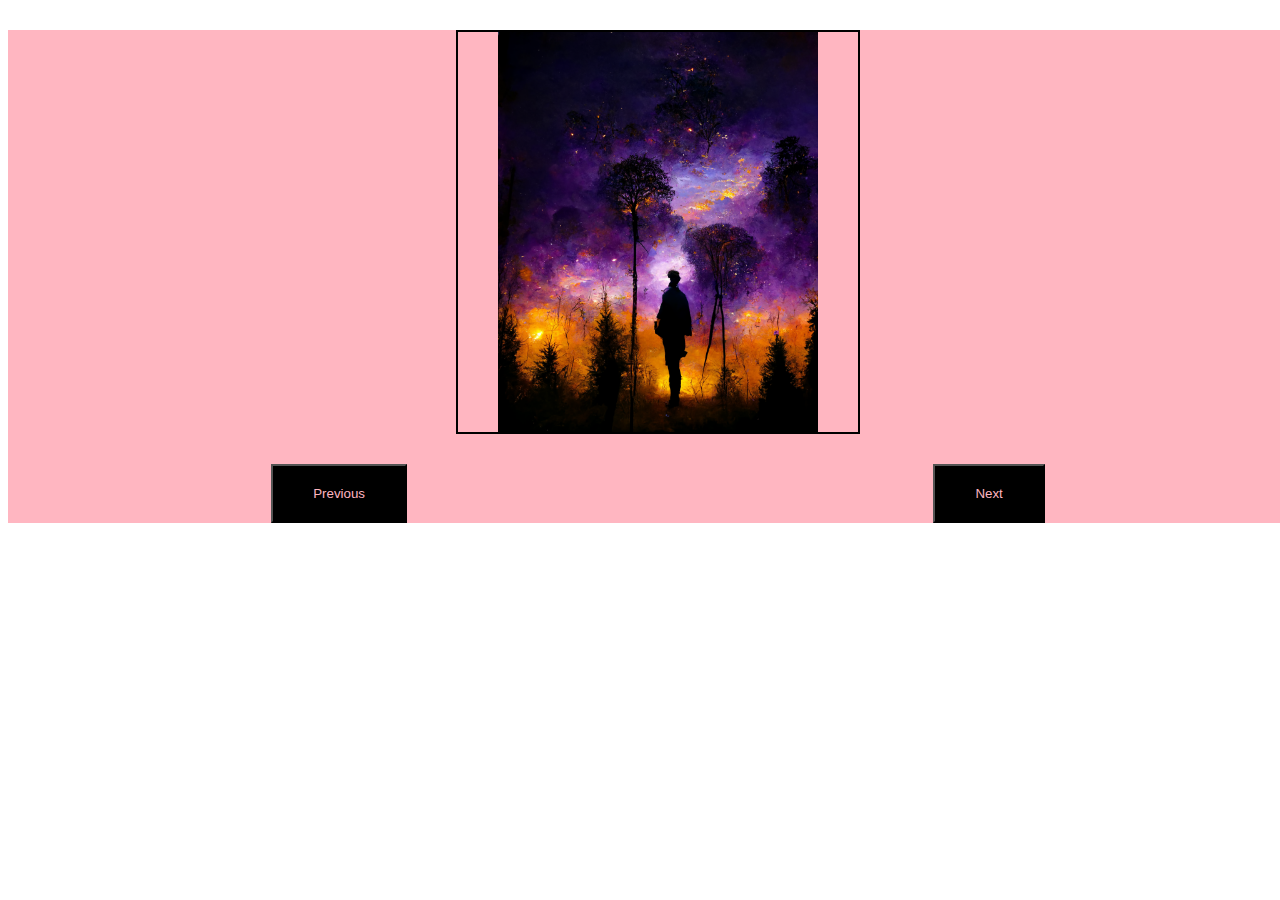
<file: slider.html>
<!DOCTYPE html>
<html lang="en">
<head>
    <meta charset="UTF-8">
    <meta http-equiv="X-UA-Compatible" content="IE=edge">
    <meta name="viewport" content="width=device-width, initial-scale=1.0">
    <title>Slider</title>
    <link rel="stylesheet" href="style.css">
</head>
<body>
    <div class="container">
        <div class="slider">
            <div class="slider-line">
                <img src="images/1660042588198544626.png" alt="" width="400" height="400">
                <img src="images/1662153591_1-kartinkof-club-p-novie-i-krasivie-kartinki-so-smislom-1.jpg" alt="" width="400" height="400">
                <img src="images/94c56e15f13f1de4740a76742b0b594f.jpeg" alt="" width="400" height="400">
            </div>
        </div>
        <div class="button-wrapper">
            <button type="button" class="button slider-prev">Previous</button>
            <button type="button" class="button slider-next">Next</button>
        </div>
    </div>
    <script src="index.js">

    </script>
</body>
</html>
</file>
<file: style.css>
.container {
    width: 1300px;
    background: lightpink;
    margin: 0 auto;
}

img {
    max-width: 100%;
    object-fit: contain;
}

.slider {
    width: 400px;
    height: 400px;
    border: 2px solid black;
    margin: 30px auto;
    overflow: hidden;
}

.slider-line {
    height: 400px;
    width: 1200px;
    display: flex;
    position: relative;
    left: 0;
    transition: all ease 1s;
}

.button-wrapper {
    display: flex;
    justify-content: space-around;
}

.button {
    padding: 20px 40px;
    background-color: black;
    color: lightpink;
    cursor: pointer;
}
</file>
